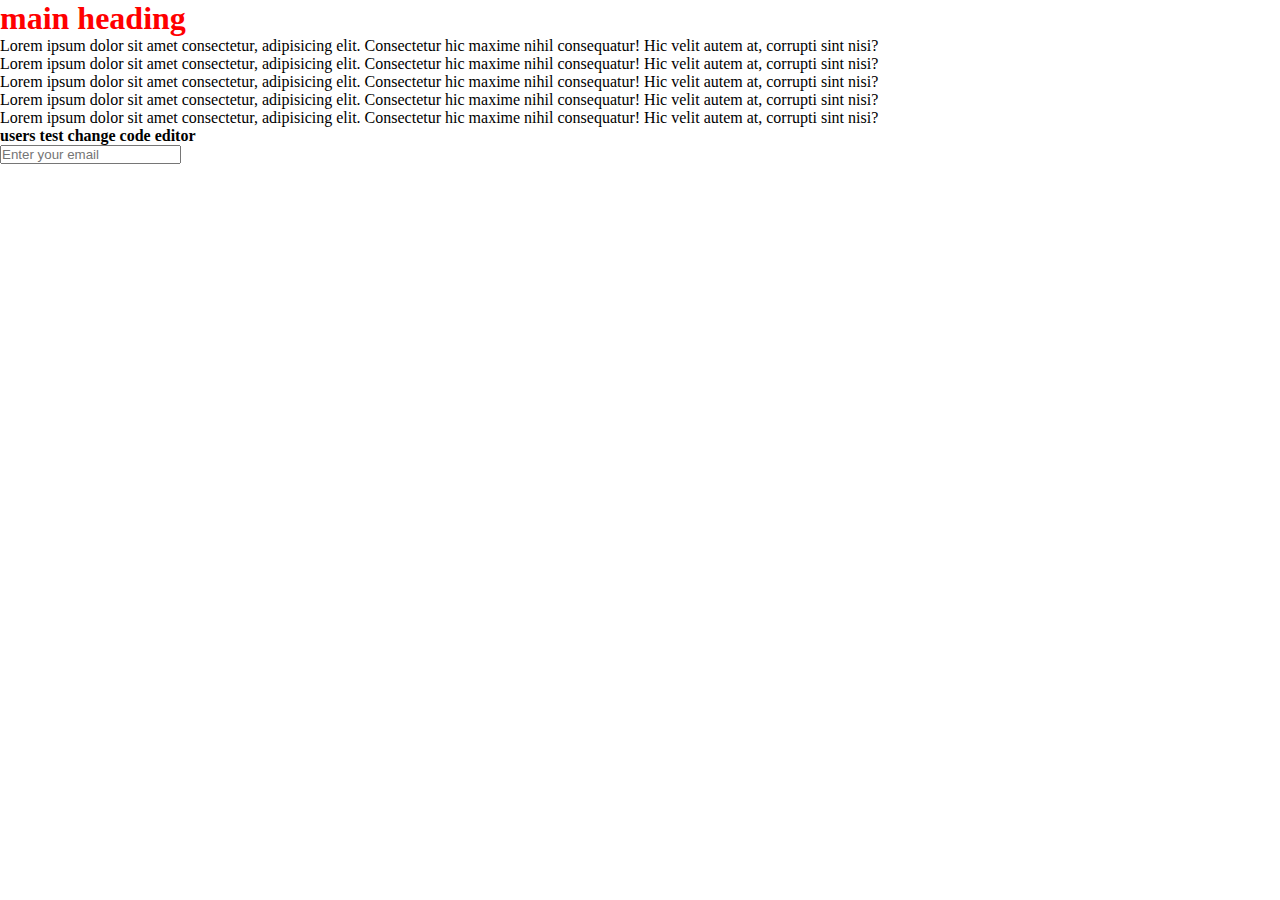
<file: index.html>
<!DOCTYPE html>
<html lang="fa">
<head>
    <meta charset="UTF-8" />
    <meta name="viewport" content="width=device-width, initial-scale=1.0" />
    <title>Git Course</title>
    <link rel="stylesheet" href="style.css" />
</head>
<body>

    <h1>main heading</h1>
    <p>Lorem ipsum dolor sit amet consectetur, adipisicing elit. Consectetur hic maxime nihil consequatur! Hic velit autem at, corrupti sint nisi?</p>
    <p>Lorem ipsum dolor sit amet consectetur, adipisicing elit. Consectetur hic maxime nihil consequatur! Hic velit autem at, corrupti sint nisi?</p>
    <p>Lorem ipsum dolor sit amet consectetur, adipisicing elit. Consectetur hic maxime nihil consequatur! Hic velit autem at, corrupti sint nisi?</p>
    <p>Lorem ipsum dolor sit amet consectetur, adipisicing elit. Consectetur hic maxime nihil consequatur! Hic velit autem at, corrupti sint nisi?</p>
    <p>Lorem ipsum dolor sit amet consectetur, adipisicing elit. Consectetur hic maxime nihil consequatur! Hic velit autem at, corrupti sint nisi?</p>

    <strong>users test</strong>
    <strong>change code editor</strong>
    <br />
    <input type="email" placeholder="Enter your email" />

    <script src="script.js"></script>
    <script src="jquery-3.7.1.min.js"></script>

</body>
</html>
</file>
<file: style.css>
*{
    padding: 0;
    margin: 0;
}

h1{
    color: red;
}
</file>
